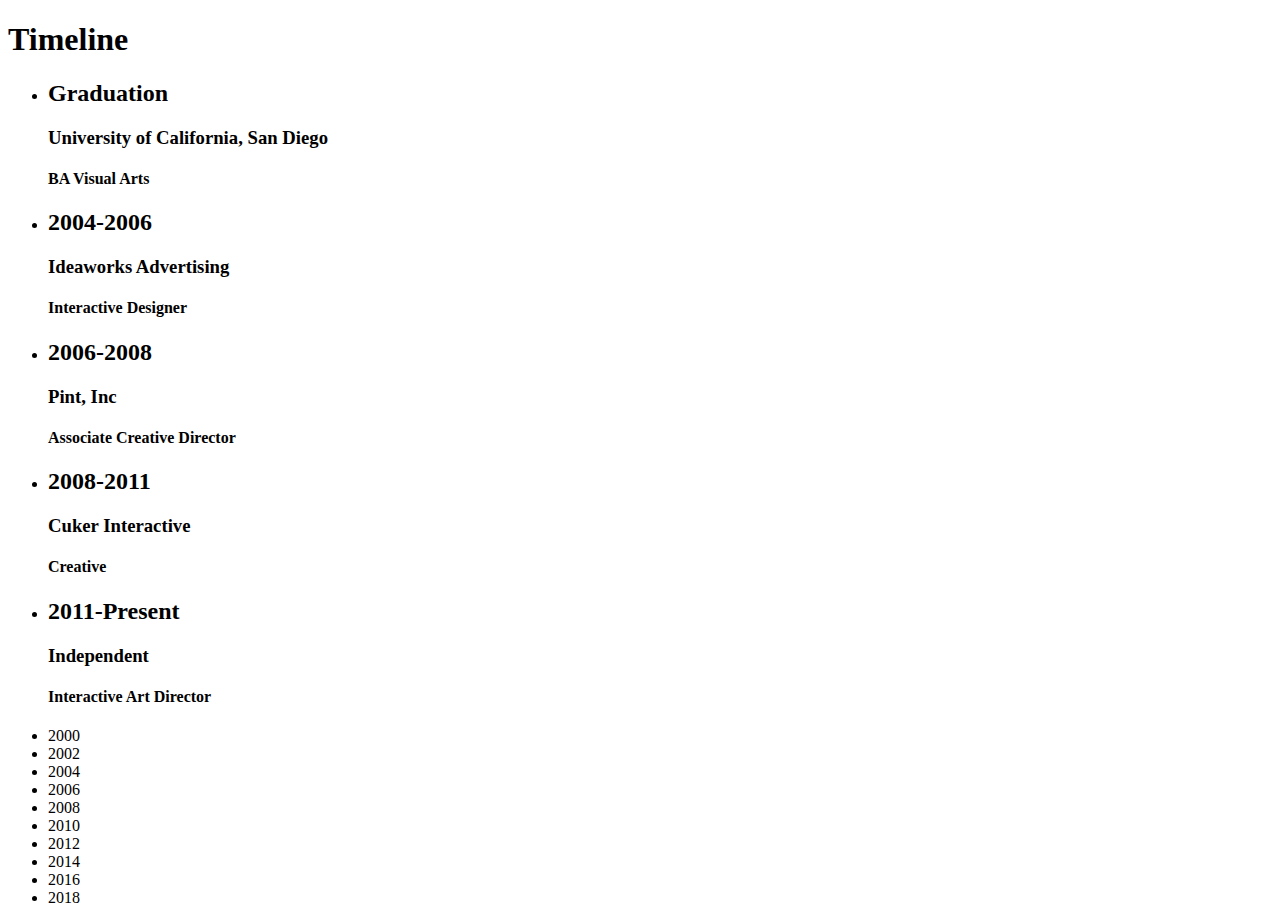
<file: timelineindex.html>
<!DOCTYPE html>
<html >
<head>
  <meta charset="UTF-8">
  <title>Timeline</title>
  
  
  
      <link rel="stylesheet" href="css/style.css">

  
</head>

<body>
  <h1>Timeline</h1>
<ul class="timeline-events">
	<li class="timeline-event-years-6-5 timeline-event-legend">
		<span>
			<i></i>
			<h2>Graduation</h2>
			<h3>University of California, San Diego</h3>
			<h4>BA Visual Arts</h4>		
		</span>
		<i></i>
	</li>
	<li class="timeline-event-years-2">
		<h2>2004-2006</h2>
		<h3>Ideaworks Advertising</h3>
		<h4>Interactive Designer</h4>
	</li>
	<li class="timeline-event-years-2">
		<h2>2006-2008</h2>
		<h3>Pint, Inc</h3>
		<h4>Associate Creative Director</h4>
	</li>
	<li class="timeline-event-years-3">
		<h2>2008-2011</h2>
		<h3>Cuker Interactive</h3>
		<h4>Creative</h4>
	</li>
	<li class="timeline-event-years-7">
		<h2>2011-Present</h2>
		<h3>Independent</h3>
		<h4>Interactive Art Director</h4>
	</li>
</ul>
<ul class="timelines-years">
	<li>2000</li>
	<li>2002</li>
	<li>2004</li>
	<li>2006</li>
	<li>2008</li>
	<li>2010</li>
	<li>2012</li>
	<li>2014</li>
	<li>2016</li>
	<li>2018</li>
</ul>
  <script src='http://cdnjs.cloudflare.com/ajax/libs/jquery/2.1.3/jquery.min.js'></script>

  
</body>
</html>
</file>
<file: css/style.css>
.title-top {
    font-size:8vw;
}
#konsultibld {
    position: absolute;
    clip: rect(0, 100px, 200px, 0);
}
.comppic {
    display: block;
    width: 70%;
    margin: 0 auto;
}
.comptext {
    padding-top: 1em;
    padding-bottom: 3em;
    text-align: justify;
}
wbr:after { content: "\00200B" }
.processT {
    z-index: 1000;
    position: absolute;
    left: 75%;
    top:5%;
}
.processpic {
    position: relative;
}
.just-text {
    text-align: justify;
}
</file>
